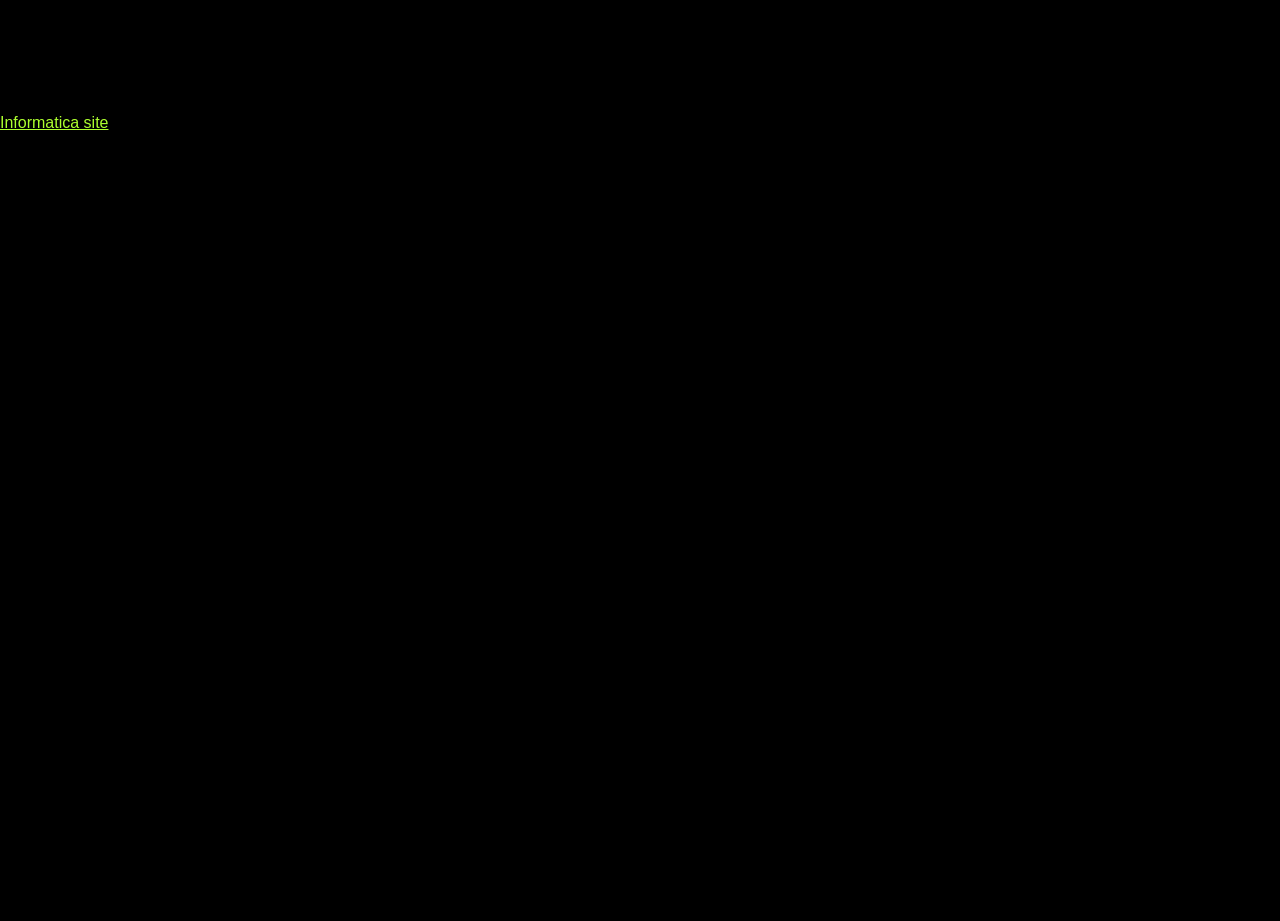
<file: index.html>
<!DOCTYPE html>
<html>
    <head>
        <meta charset="utf-8">
        <title>Jaspers geweldige website :D</title>
        <link href="css.css" rel="stylesheet" type="text/css">
    </head>                 
    <body background="https://images.unsplash.com/photo-1454117096348-e4abbeba002c?fm=jpg&q=60&w=3000&ixlib=rb-4.1.0&ixid=M3wxMjA3fDB8MHxzZWFyY2h8OHx8d2Vic2l0ZSUyMGJhY2tncm91bmR8ZW58MHx8MHx8fDA%3D">
        <h1>Jaspers site!</h1>
        <p>Hier vind je alle sites gemaakt door Jasper Hachmang.</p>

        <p><a class="a" href=informatica.html>Informatica site</a></p>
    </body>
</html>
</file>
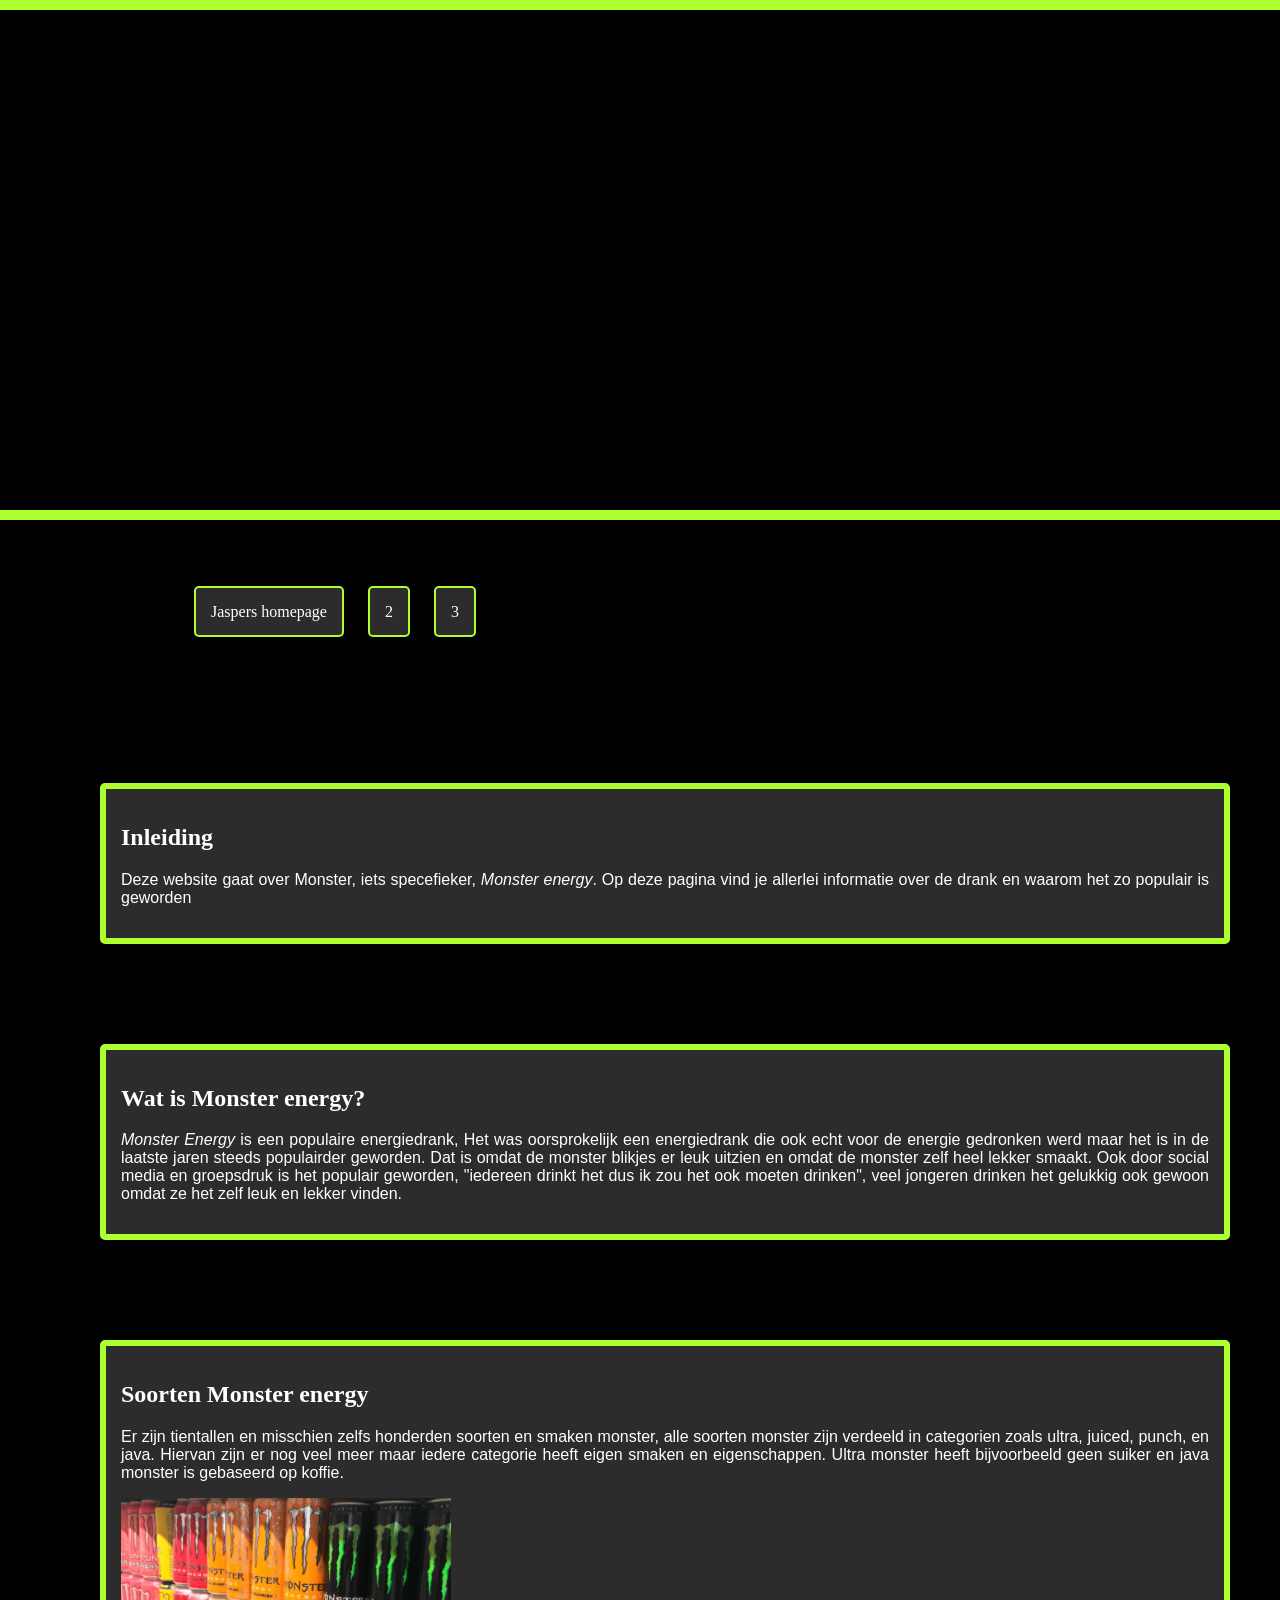
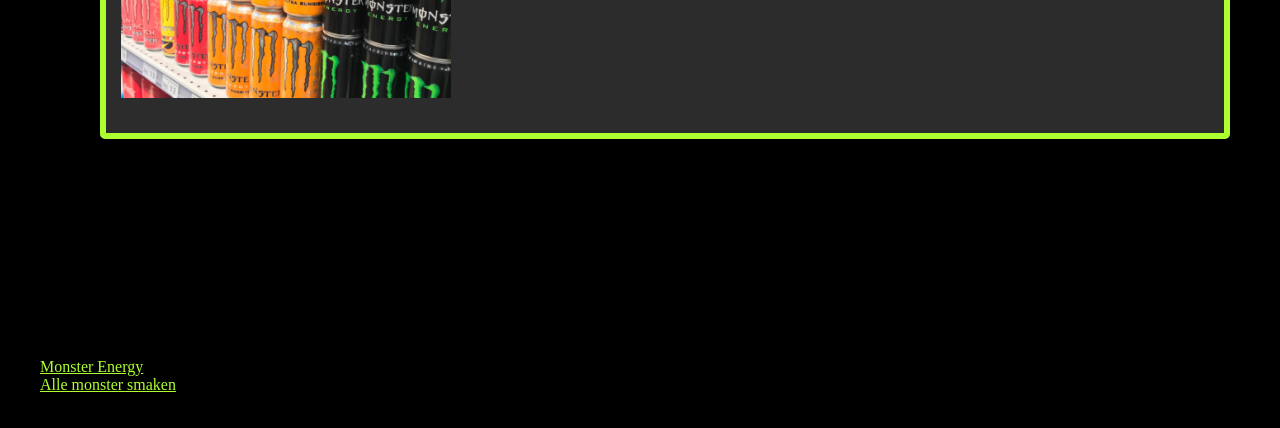
<file: Informatica.html>
<!DOCTYPE html>
    <html>
        <head>
            <meta charset="utf-8">
            <title>Monster</title>
            <link href="css.css" rel="stylesheet" type="text/css">
        </head>
            <header>
                <h1>Monster</h1>
            </header>
            <nav>
                <ul>
                    <li><h2>Navigation:</h2></li>
                    <li><a href=index.html>Jaspers homepage</a></li>
                    <li><a href=2.html>2</a></li>
                    <li><a href=3.html>3</a></li>
                </ul>
            </nav>
            <article>
                <section class="inleiding">
                <h2>Inleiding</h2>
                <p>
                    Deze website gaat over Monster, iets specefieker, <em>Monster energy</em>. Op deze pagina vind je allerlei informatie over de drank en waarom het zo populair is geworden
                </p>
                </section>
                <section class="wat">
                <h2>Wat is Monster energy?</h2>
                <p>
                    <em>Monster Energy</em> is een populaire energiedrank, Het was oorsprokelijk een energiedrank die ook echt voor de energie gedronken werd 
                    maar het is in de laatste jaren steeds populairder geworden. Dat is omdat de monster blikjes er leuk uitzien en omdat de monster zelf heel lekker smaakt.
                    Ook door social media en groepsdruk is het populair geworden, "iedereen drinkt het dus ik zou het ook moeten drinken", veel jongeren drinken het gelukkig
                    ook gewoon omdat ze het zelf leuk en lekker vinden.
                </p>
                </section>
                <section class="soorten">
                <h2>Soorten Monster energy</h2>
                    <p>
                        Er zijn tientallen en misschien zelfs honderden soorten en smaken monster, alle soorten monster zijn verdeeld in categorien zoals ultra, juiced, punch, en java.
                        Hiervan zijn er nog veel meer maar iedere categorie heeft eigen smaken en eigenschappen. Ultra monster heeft bijvoorbeeld geen suiker en java monster is gebaseerd op koffie.
                    </p>
                <p>
                    <img src="images/veelmonster.png" alt="Dit was een verplichte image help" width="330" height="200">
                </p>
                </section>
                <section class="gs">
                    <h2>Geschiedenis</h2>
                    <p>
                        Monster Energy werd opgericht in 2002 in de Verenigde Staten door het bedrijf Hansen Natural Company (dat later zelfs Monster Beverage Corporation ging heten).
                        Het merk viel meteen op door de grote zwarte blikken met het groene “klauw-logo” en door de sterke focus op extreme sporten zoals motocross, skateboarding en autosport.
                        In de jaren daarna groeide Monster razendsnel en werd het één van de grootste energiedrankmerken ter wereld, naast Red Bull. Door slimme sponsoring, opvallende marketing en veel verschillende smaken 
                        werd het vooral populair onder jongeren. Tegenwoordig wordt Monster in bijna elk land verkocht en is het een vaste naam in de energydrankwereld.
                    </p>
                </section>
            </article>
            <aside>
                <ul>
                <p>Links:</p>
                <li><a class="a" href=https://www.monsterenergy.com/nl-nl>Monster Energy</a></li>
                <li><a class="a" href=https://www.monsterenergy.com/en-us/energy-drinks>Alle monster smaken</a></li>
                </ul>
            </aside>
            <footer>&copy; copyright by Jasper</footer>
        </body>
    </html>
</file>
<file: css.css>
header {
    width: 100%;
    height: 500px;
    background-image: url("https://i.imgur.com/XLDnkyO.jpeg");
    background-size: cover;
    border-bottom: 10px solid greenyellow;
    border-top: 10px solid greenyellow;
}

h1 {
    text-align: center;
    font-family: Arial, Helvetica, sans-serif;
}
nav ul {
    list-style-type: none;
}

nav ul li {

    margin: 40px 10px 40px 10px;
    display: inline-block;
}

nav ul li a {
    text-decoration: none;
    border: 2px solid greenyellow;
    border-radius: 5px;
    padding: 15px;
    background-color: rgb(44, 44, 44);
    color: rgb(255, 255, 255);
}

section.inleiding {
    margin: 100px 50px 50px 100px;
    text-decoration: none;
    border: 6px solid greenyellow;
    border-radius: 5px;
    padding: 15px;
    background-color: rgb(44, 44, 44);
    color: white;
}

section.wat {
    margin: 100px 50px 50px 100px;
    text-decoration: none;
    border: 6px solid greenyellow;
    border-radius: 5px;
    padding: 15px;
    background-color: rgb(44, 44, 44);
    color: white;
}

section.soorten {
    margin: 100px 50px 50px 100px;
    text-decoration: none;
    border: 6px solid greenyellow;
    border-radius: 5px;
    padding: 15px;
    background-color: rgb(44, 44, 44);
    color: white;
}

p {
    text-align: justify;
    font-family: Arial, Helvetica, sans-serif;
}

html, body {
height: 100%;
margin: 0;
}


body {
    background-color: rgb(0, 0, 0);
}

a.a {
    color:greenyellow
}
</file>
